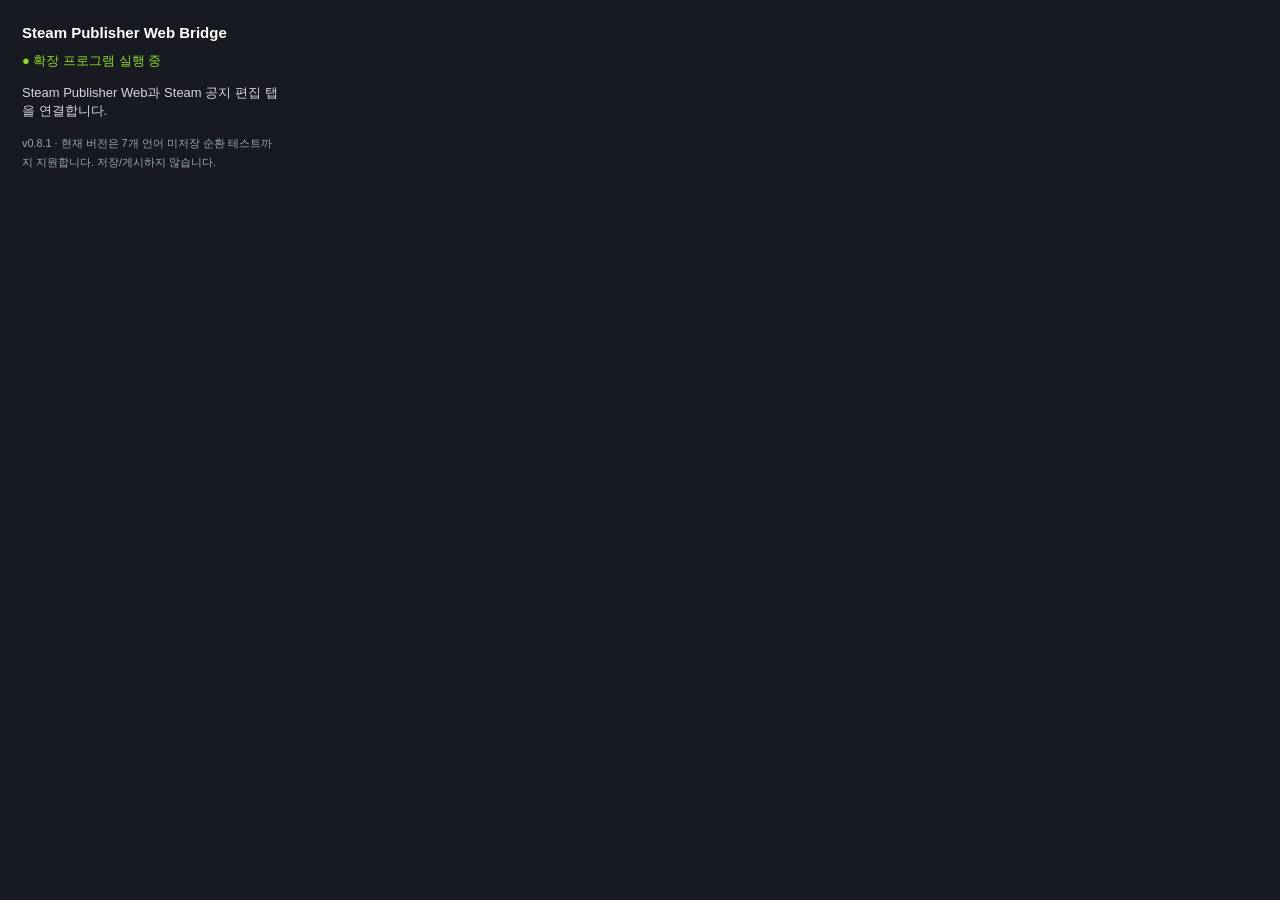
<file: popup.html>
<!doctype html>
<html lang="ko">
<head>
<meta charset="utf-8">
<style>
body{font:13px/1.45 Arial,sans-serif;width:260px;padding:14px;background:#171a21;color:#d6d7d8}
h1{font-size:15px;color:white;margin:0 0 8px}
.ok{color:#8ed629}
small{color:#9aa7b4}
</style>
</head>
<body>
<h1>Steam Publisher Web Bridge</h1>
<div class="ok">● 확장 프로그램 실행 중</div>
<p>Steam Publisher Web과 Steam 공지 편집 탭을 연결합니다.</p>
<small>v0.8.1 · 현재 버전은 7개 언어 미저장 순환 테스트까지 지원합니다. 저장/게시하지 않습니다.</small>
</body>
</html>
</file>
